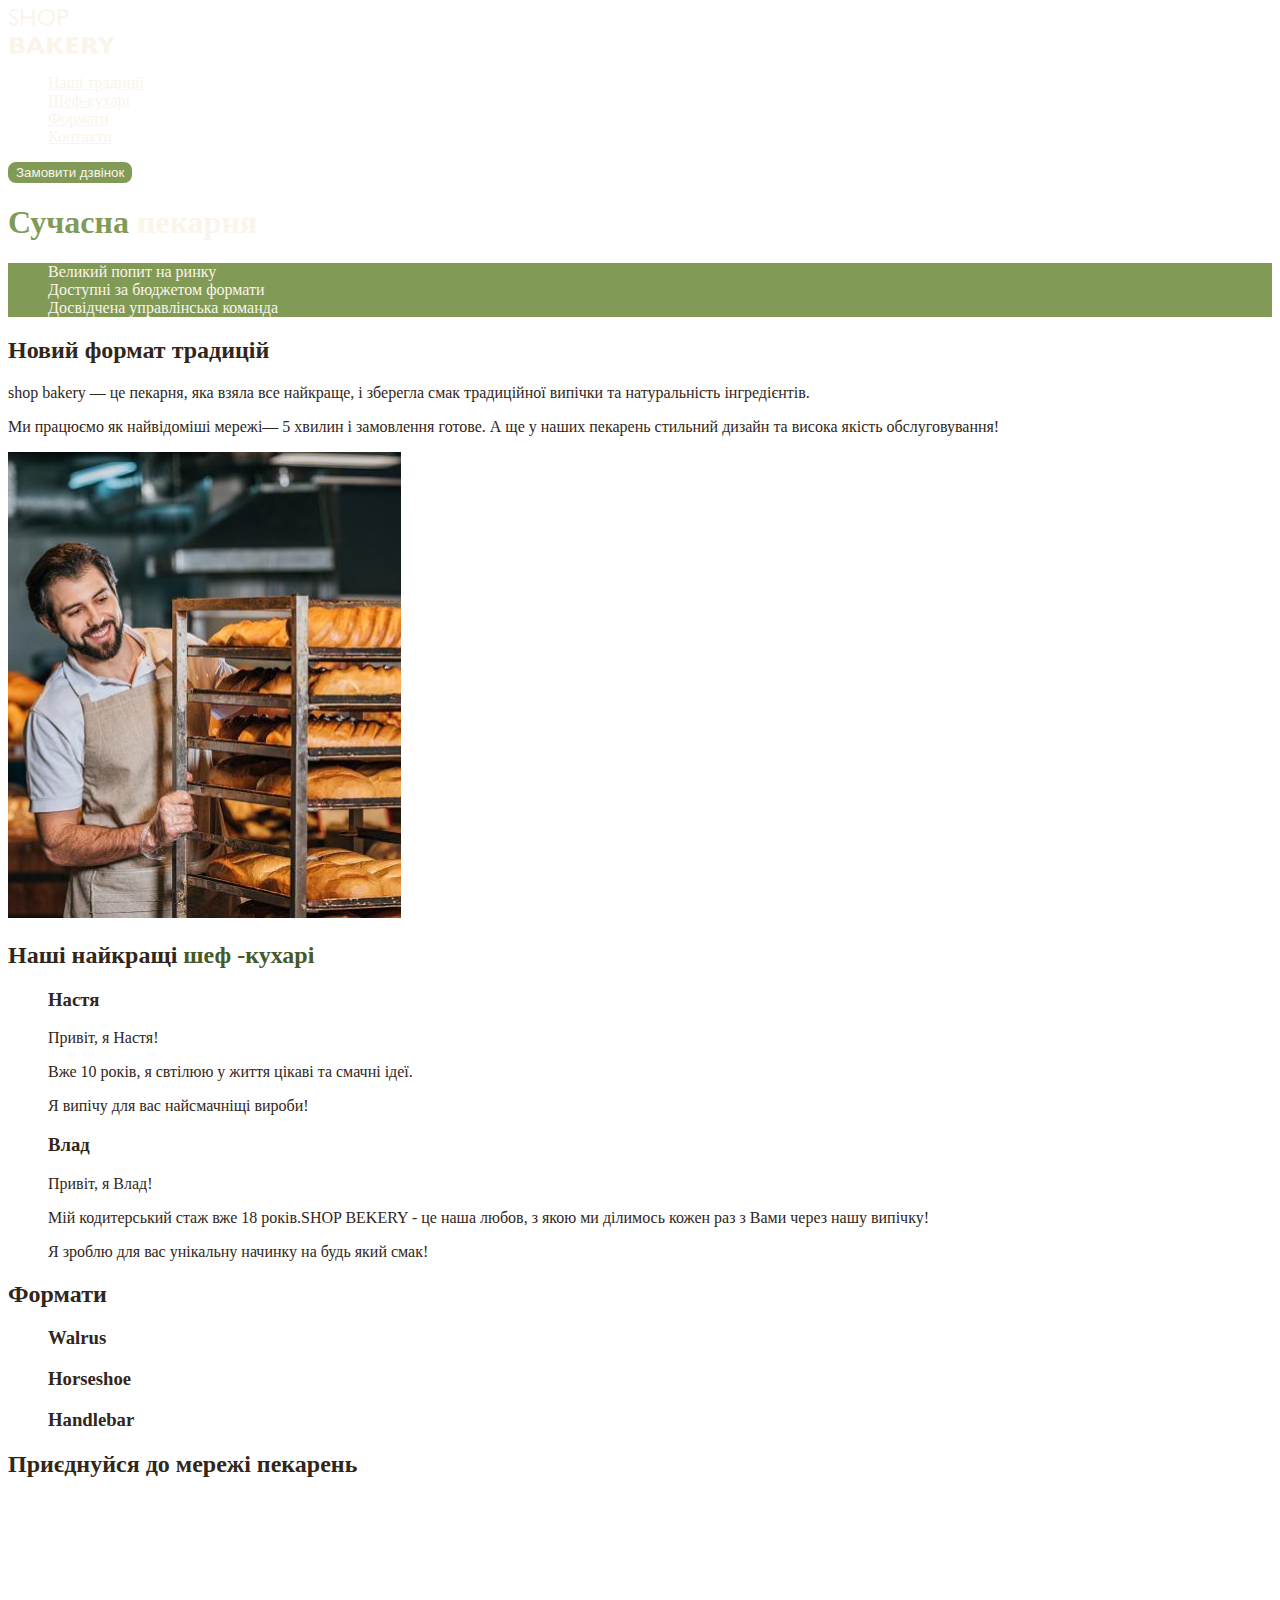
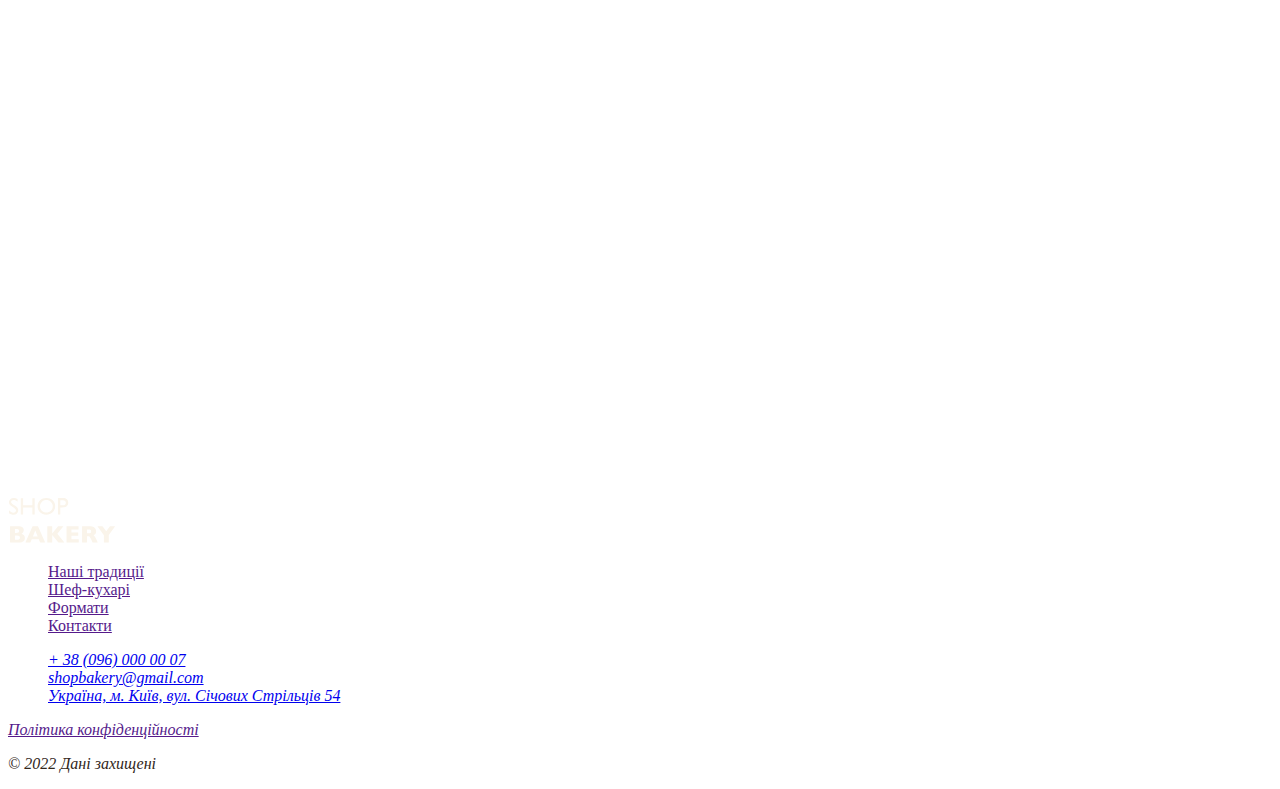
<file: index.html>
<!DOCTYPE html>
<html lang="en">
  <head>
    <meta charset="UTF-8" />
    <meta name="viewport" content="width=device-width, initial-scale=1.0" />
    <title>Сучасна пекарня</title>
    <link rel="stylesheet" href="./css/styles.css" />
  </head>
  <body>
    <header>
      <nav>
        <a href="index.html">
          <img src="./images/logo.svg" alt="Логотип сучасної пекарні" />
        </a>
        <ul>
          <li>
            <a class="link" href="#traditions-section">Наші традиції</a>
          </li>
          <li><a class="link" href="#chefs-section">Шеф-кухарі</a></li>
          <li><a class="link" href="#formats-section">Формати</a></li>
          <li><a class="link" href="#contact-section">Контакти</a></li>
        </ul>
      </nav>
      <button class="button" type="button">Замовити дзвінок</button>
    </header>
    <main>
      <section>
        <h1 class="hero-title"><span class="accent">Сучасна</span> пекарня</h1>
      </section>
      <section id="traditions-section">
        <ul class="advantages-list">
          <li>Великий попит на ринку</li>
          <li>Доступні за бюджетом формати</li>
          <li>Досвідчена управлінська команда</li>
        </ul>
        <h2 class="section-title">Новий формат традицій</h2>
        <p>
          <span>shop bakery</span> — це пекарня, яка взяла все найкраще, і
          зберегла смак традиційної випічки та натуральність інгредієнтів.
        </p>
        <p>
          Ми працюємо як найвідоміші мережі—
          <span>5 хвилин і замовлення готове.</span> А ще у наших пекарень
          стильний дизайн та висока якість обслуговування!
        </p>
        <img
          src="./images/pekar.jpg"
          alt="Чоловік пекар дивиться на батони із посмішкою"
        />
      </section>
      <section id="chefs-section">
        <h2 class="section-title">
          Наші найкращі <span class="accent">шеф -кухарі</span>
        </h2>
        <ul>
          <li>
            <article>
              <h3>Настя</h3>
              <p>Привіт, я Настя!</p>
              <p>Вже 10 років, я свтілюю у життя цікаві та смачні ідеї.</p>
              <p>Я випічу для вас найсмачніщі вироби!</p>
            </article>
          </li>
          <li>
            <article>
              <h3>Влад</h3>
              <p>Привіт, я Влад!</p>
              <p>
                Мій кодитерський стаж вже 18 років.SHOP BEKERY - це наша любов,
                з якою ми ділимось кожен раз з Вами через нашу випічку!
              </p>
              <p>Я зроблю для вас унікальну начинку на будь який смак!</p>
            </article>
          </li>
        </ul>
      </section>
      <section id="formats-section">
        <h2 class="section-title">Формати</h2>
        <ul>
          <li>
            <article>
              <h3 lang="en">Walrus</h3>
            </article>
          </li>
          <li>
            <article>
              <h3 lang="en">Horseshoe</h3>
            </article>
          </li>
          <li>
            <article>
              <h3 lang="en">Handlebar</h3>
            </article>
          </li>
        </ul>
      </section>
      <section id="contact-section">
        <h2 class="section-title">Приєднуйся до мережі пекарень</h2>
        <iframe
          src="https://www.google.com/maps/embed?pb=!1m18!1m12!1m3!1d2540.163447036088!2d30.488698375736785!3d50.456680986916226!2m3!1f0!2f0!3f0!3m2!1i1024!2i768!4f13.1!3m3!1m2!1s0x40d4ce637c006b2d%3A0xaf86385f19996ff0!2z0YPQuy4g0KHQtdGH0LXQstGL0YUg0KHRgtGA0LXQu9GM0YbQvtCyLCA1NCwg0JrQuNC10LIsIDAyMDAw!5e0!3m2!1sru!2sua!4v1736339836152!5m2!1sru!2sua"
          width="603"
          height="595"
          style="border: 0"
          allowfullscreen=""
          loading="lazy"
          referrerpolicy="no-referrer-when-downgrade"
        ></iframe>
      </section>
    </main>
    <footer>
      <nav>
        <a href="">
          <img src="./images/logo.svg" alt="Логотип сучасної пекарні" />
        </a>
        <ul>
          <li><a href="">Наші традиції</a></li>
          <li><a href="">Шеф-кухарі</a></li>
          <li><a href="">Формати</a></li>
          <li><a href="">Контакти</a></li>
        </ul>
      </nav>
      <address>
        <ul>
          <li><a href="tel:+380960000007">+ 38 (096) 000 00 07</a></li>
          <li>
            <a href="mailto:shopbakery@gmail.com">shopbakery@gmail.com</a>
          </li>
          <li>
            <a href="https://maps.app.goo.gl/uQxZaunzAChH9g1v5" target="_blank"
              >Україна, м. Київ, вул. Січових Стрільців 54</a
            >
          </li>
          <li>
            <a href="">
              <!-- facebook -->
            </a>
          </li>
          <li>
            <a href="">
              <!-- instagram -->
            </a>
          </li>
        </ul>
        <a href="" target="_blank">Політика конфіденційності</a>
        <p>&copy; 2022 Дані захищені</p>
      </address>
    </footer>
  </body>
</html>
</file>
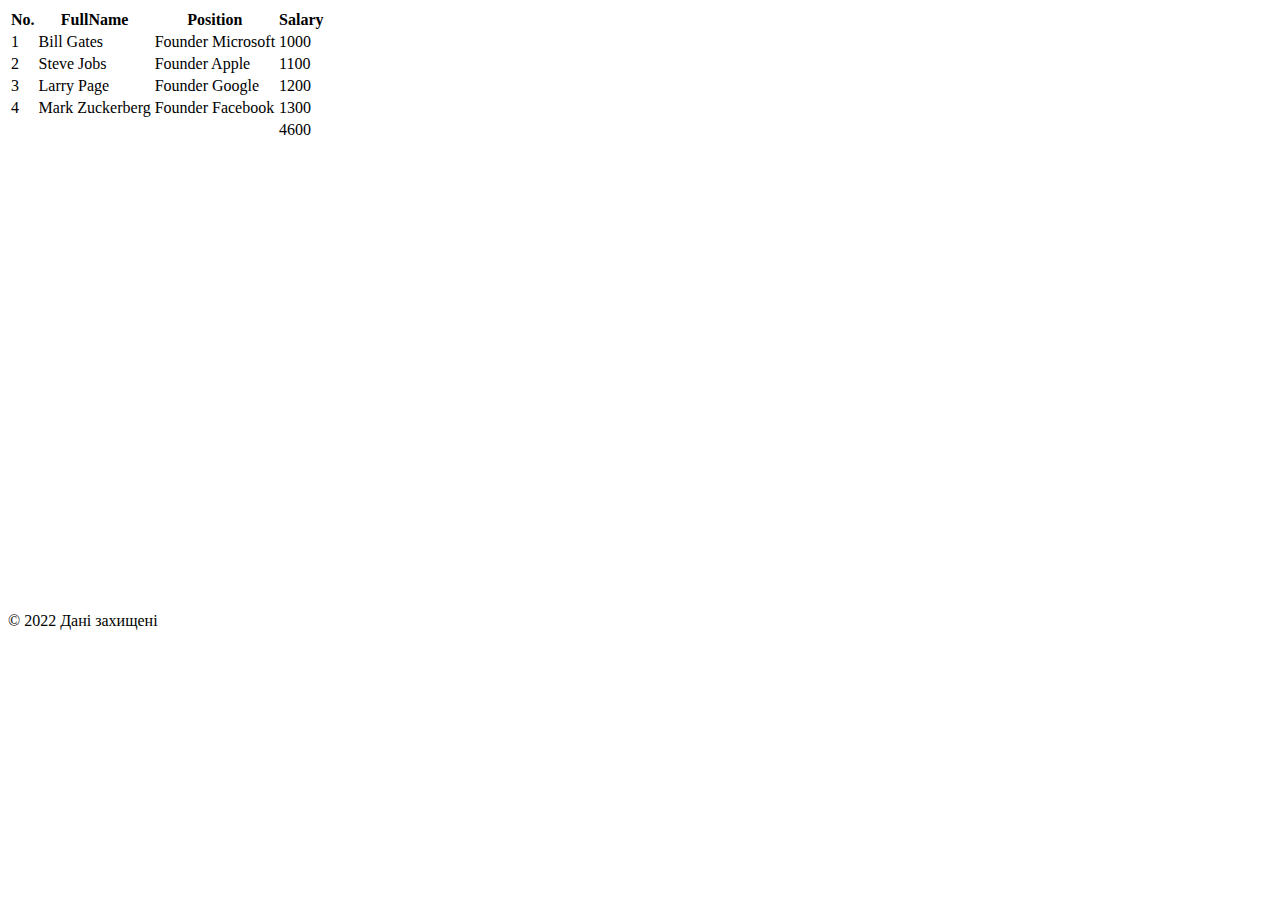
<file: test.html>
<!DOCTYPE html>
<html lang="en">
  <head>
    <meta charset="UTF-8" />
    <meta name="viewport" content="width=device-width, initial-scale=1.0" />
    <title>Test HTML page</title>
  </head>
  <body>
    <table>
      <thead>
        <tr>
          <th>No.</th>
          <th>FullName</th>
          <th>Position</th>
          <th>Salary</th>
        </tr>
      </thead>
      <tbody>
        <tr>
          <td>1</td>
          <td>Bill Gates</td>
          <td>Founder Microsoft</td>
          <td>1000</td>
        </tr>
        <tr>
          <td>2</td>
          <td>Steve Jobs</td>
          <td>Founder Apple</td>
          <td>1100</td>
        </tr>
        <tr>
          <td>3</td>
          <td>Larry Page</td>
          <td>Founder Google</td>
          <td>1200</td>
        </tr>
        <tr>
          <td>4</td>
          <td>Mark Zuckerberg</td>
          <td>Founder Facebook</td>
          <td>1300</td>
        </tr>
      </tbody>
      <tfoot>
        <tr>
          <td></td>
          <td></td>
          <td></td>
          <td>4600</td>
        </tr>
      </tfoot>
    </table>
    <iframe
      src="https://www.google.com/maps/embed?pb=!1m18!1m12!1m3!1d19908.07656676044!2d-116.24487776901535!3d51.412065417092805!2m3!1f0!2f0!3f0!3m2!1i1024!2i768!4f13.1!3m3!1m2!1s0x53775d28a0e1ce11%3A0x3c373c7b6365bce6!2z0JvQtdC50Log0JvRg9C40LcsINCQ0LvRjNCx0LXRgNGC0LAgVDBMIDFFMCwg0JrQsNC90LDQtNCw!5e0!3m2!1sru!2sua!4v1736339681612!5m2!1sru!2sua"
      width="600"
      height="450"
      style="border: 0"
      allowfullscreen=""
      loading="lazy"
      referrerpolicy="no-referrer-when-downgrade"
    ></iframe>
    <p>&copy; 2022 Дані захищені</p>
  </body>
</html>
</file>
<file: css/styles.css>
:root{
--color-brand-light: #819B57;
--color-brand-dark: #465929;
--color-primary-light: #faf4ea;
--color-primary-dark: #31261A;
}

ul{
    list-style-type: none;
}

body {
    color:var(--color-primary-dark)
}
.button {
    color:var(--color-primary-light);
    background-color:var(--color-brand-light);
    border: 2px solid var(--color-brand-light);
    border-radius: 8px;
    cursor: pointer;
}

.button:hover{
    color:var(--color-brand-dark);
    background-color: transparent;
}

.link{
    color:var(--color-primary-light);
}

.link:hover{
    color:var(--color-brand-light);
}

.hero-title{
    color:var(--color-primary-light);
}

.hero-title .accent{
    color:var(--color-brand-light);
}

.advantages-list{
    background-color:var(--color-brand-light);
    color:var(--color-primary-light);
}

.section-title .accent{
color: var(--color-brand-dark);
}
</file>
